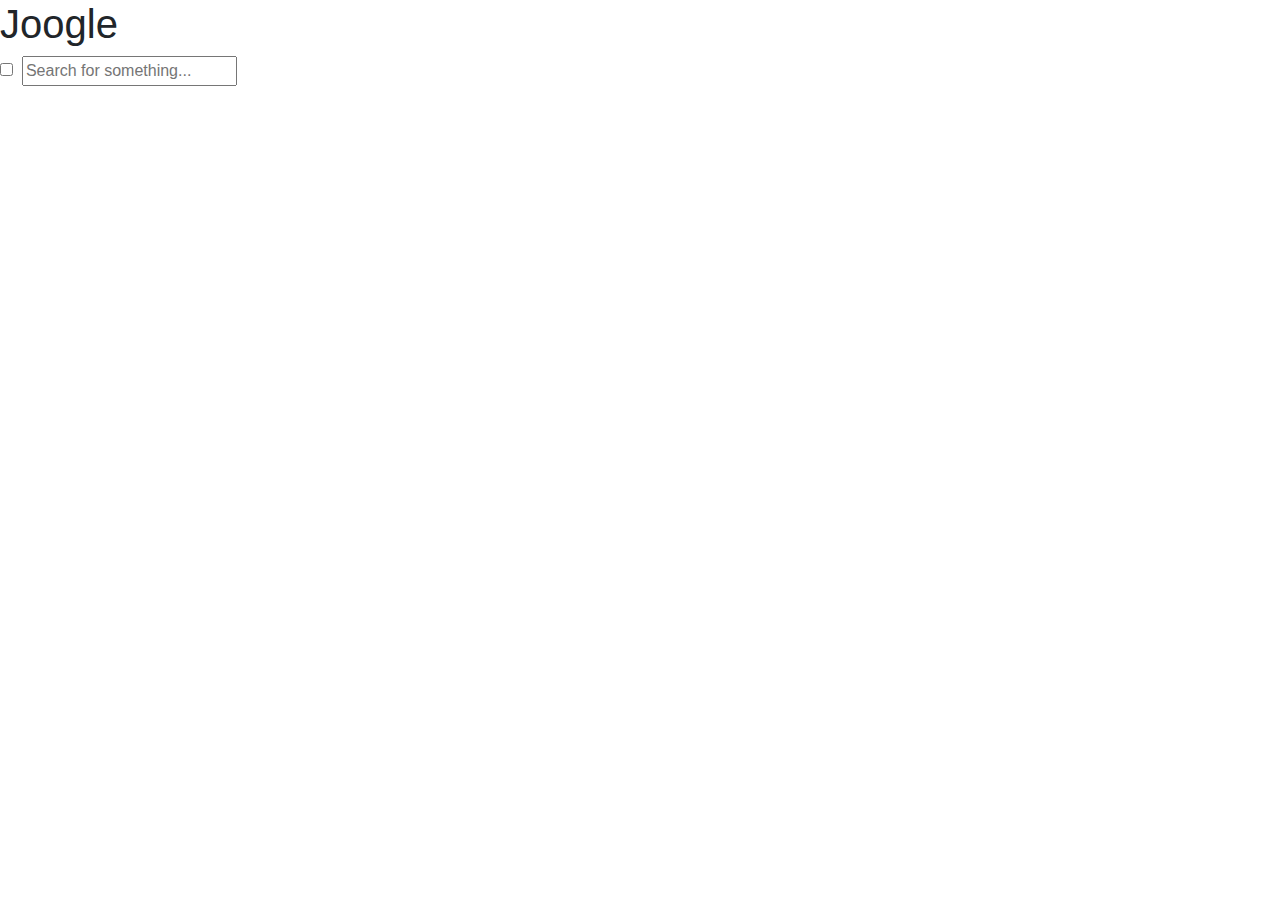
<file: ooogle.html>
<!DOCTYPE html>
<html lang="ko">
<head>
    <meta charset="UTF-8">
    <meta name="viewport" content="width=device-width, initial-scale=1.0">
    <meta http-equiv="X-UA-Compatible" content="ie=edge">
    <title>Joogle</title>
    <link rel="stylesheet" href="https://stackpath.bootstrapcdn.com/bootstrap/4.3.1/css/bootstrap.min.css" integrity="sha384-ggOyR0iXCbMQv3Xipma34MD+dH/1fQ784/j6cY/iJTQUOhcWr7x9JvoRxT2MZw1T" crossorigin="anonymous">
</head>
<body onload="window.open('https://github.com/injoon5/injoonweb/','','width=500px, height=500px, left=가로위치0, top=세로위치0, toolbar=0, status=yes, menubars=0, scrollbars=0, resizable=0, location=0, directories=0')">

    <h1>
        <span>J</span><span>o</span><span>o</span><span>g</span><span>l</span><span>e</span>
    </h1>
    <form action="https://www.google.com/search" method="GET">
        <div class="search-container align-center">
            <input type="checkbox" id="search-trigger">
            <label for="search-trigger">
                <div class="search-toggle"></div>
            </label>
            <label class="search-field">
                <input type="text" name="q" placeholder="Search for something...">
                <div class="corners"></div>
            </label>
        </div>
    </form>
</body>
<!-- Copyright (c) 2020 by Vorbert (https://codepen.io/Vorbert/pen/LvxORx)

Permission is hereby granted, free of charge, to any person obtaining a copy of this software and associated documentation files (the "Software"), to deal in the Software without restriction, including without limitation the rights to use, copy, modify, merge, publish, distribute, sublicense, and/or sell copies of the Software, and to permit persons to whom the Software is furnished to do so, subject to the following conditions:

The above copyright notice and this permission notice shall be included in all copies or substantial portions of the Software.

THE SOFTWARE IS PROVIDED "AS IS", WITHOUT WARRANTY OF ANY KIND, EXPRESS OR IMPLIED, INCLUDING BUT NOT LIMITED TO THE WARRANTIES OF MERCHANTABILITY, FITNESS FOR A PARTICULAR PURPOSE AND NONINFRINGEMENT. IN NO EVENT SHALL THE AUTHORS OR COPYRIGHT HOLDERS BE LIABLE FOR ANY CLAIM, DAMAGES OR OTHER LIABILITY, WHETHER IN AN ACTION OF CONTRACT, TORT OR OTHERWISE, ARISING FROM, OUT OF OR IN CONNECTION WITH THE SOFTWARE OR THE USE OR OTHER DEALINGS IN THE SOFTWARE. -->
</html>
</file>
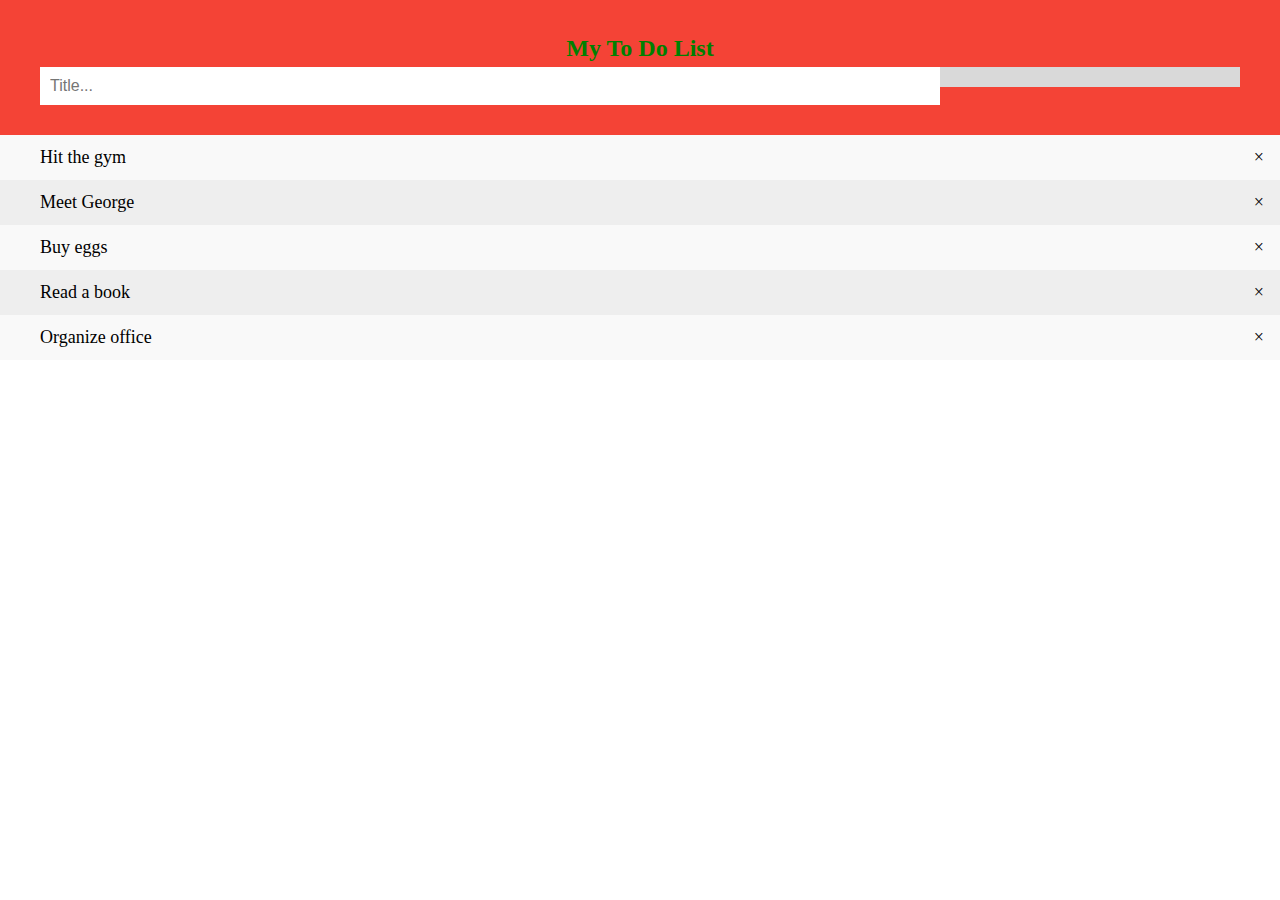
<file: todo.html>
<!DOCTYPE html>
<html>
<head>
<meta name="viewport" content="width=device-width, initial-scale=1">
<style>
body {
  margin: 0;
  min-width: 250px;
}

/* Include the padding and border in an element's total width and height */
* {
  box-sizing: border-box;
}

/* Remove margins and padding from the list */
ul {
  margin: 0;
  padding: 0;
}

/* Style the list items */
ul li {
  cursor: pointer;
  position: relative;
  padding: 12px 8px 12px 40px;
  list-style-type: none;
  background: #eee;
  font-size: 18px;
  transition: 0.2s;
  
  /* make the list items unselectable */
  -webkit-user-select: none;
  -moz-user-select: none;
  -ms-user-select: none;
  user-select: none;
}

/* Set all odd list items to a different color (zebra-stripes) */
ul li:nth-child(odd) {
  background: #f9f9f9;
}

/* Darker background-color on hover */
ul li:hover {
  background: #ddd;
}

/* When clicked on, add a background color and strike out text */
ul li.checked {
  background: #888;
  color: #fff;
  text-decoration: line-through;
}

/* Add a "checked" mark when clicked on */
ul li.checked::before {
  content: '';
  position: absolute;
  border-color: #fff;
  border-style: solid;
  border-width: 0 2px 2px 0;
  top: 10px;
  left: 16px;
  transform: rotate(45deg);
  height: 15px;
  width: 7px;
}

/* Style the close button */
.close {
  position: absolute;
  right: 0;
  top: 0;
  padding: 12px 16px 12px 16px;
}

.close:hover {
  background-color: #f44336;
  color: white;
}

/* Style the header */
.header {
  background-color: #f44336;
  padding: 30px 40px;
  color: Green;
  text-align: center;
}

/* Clear floats after the header */
.header:after {
  content: "";
  display: table;
  clear: both;
}

/* Style the input */
input {
  margin: 0;
  border: none;
  border-radius: 0;
  width: 75%;
  padding: 10px;
  float: left;
  font-size: 16px;
}

/* Style the "Add" button */
.addBtn {
  padding: 10px;
  width: 25%;
  background: #d9d9d9;
  color: #555;
  float: left;
  text-align: center;
  font-size: 16px;
  cursor: pointer;
  transition: 0.3s;
  border-radius: 0;
}

.addBtn:hover {
  background-color: #bbb;
}
</style>
</head>
<body>

<div id="myDIV" class="header">
  <h2 style="margin:5px">My To Do List</h2>
  <input type="text" id="myInput" placeholder="Title...">
  <span onclick="newElement()" class="addBtn"></span>
</div>

<ul id="myUL">
  <li>Hit the gym</li>
  <li>Meet George</li>
  <li>Buy eggs</li>
  <li>Read a book</li>
  <li>Organize office</li>
</ul>

<script>
// Create a "close" button and append it to each list item
var myNodelist = document.getElementsByTagName("LI");
var i;
for (i = 0; i < myNodelist.length; i++) {
  var span = document.createElement("SPAN");
  var txt = document.createTextNode("\u00D7");
  span.className = "close";
  span.appendChild(txt);
  myNodelist[i].appendChild(span);
}

// Click on a close button to hide the current list item
var close = document.getElementsByClassName("close");
var i;
for (i = 0; i < close.length; i++) {
  close[i].onclick = function() {
    var div = this.parentElement;
    div.style.display = "none";
  }
}

// Add a "checked" symbol when clicking on a list item
var list = document.querySelector('ul');
list.addEventListener('click', function(ev) {
  if (ev.target.tagName === 'LI') {
    ev.target.classList.toggle('checked');
  }
}, false);

// Create a new list item when clicking on the "Add" button
function newElement() {
  var li = document.createElement("li");
  var inputValue = document.getElementById("myInput").value;
  var t = document.createTextNode(inputValue);
  li.appendChild(t);
  if (inputValue === '') {
    alert("You must write something!");
  } else {
    document.getElementById("myUL").appendChild(li);
  }
  document.getElementById("myInput").value = "";

  var span = document.createElement("SPAN");
  var txt = document.createTextNode("\u00D7");
  span.className = "close";
  span.appendChild(txt);
  li.appendChild(span);

  for (i = 0; i < close.length; i++) {
    close[i].onclick = function() {
      var div = this.parentElement;
      div.style.display = "none";
    }
  }
}
</script>

</body>
</html>
</file>
